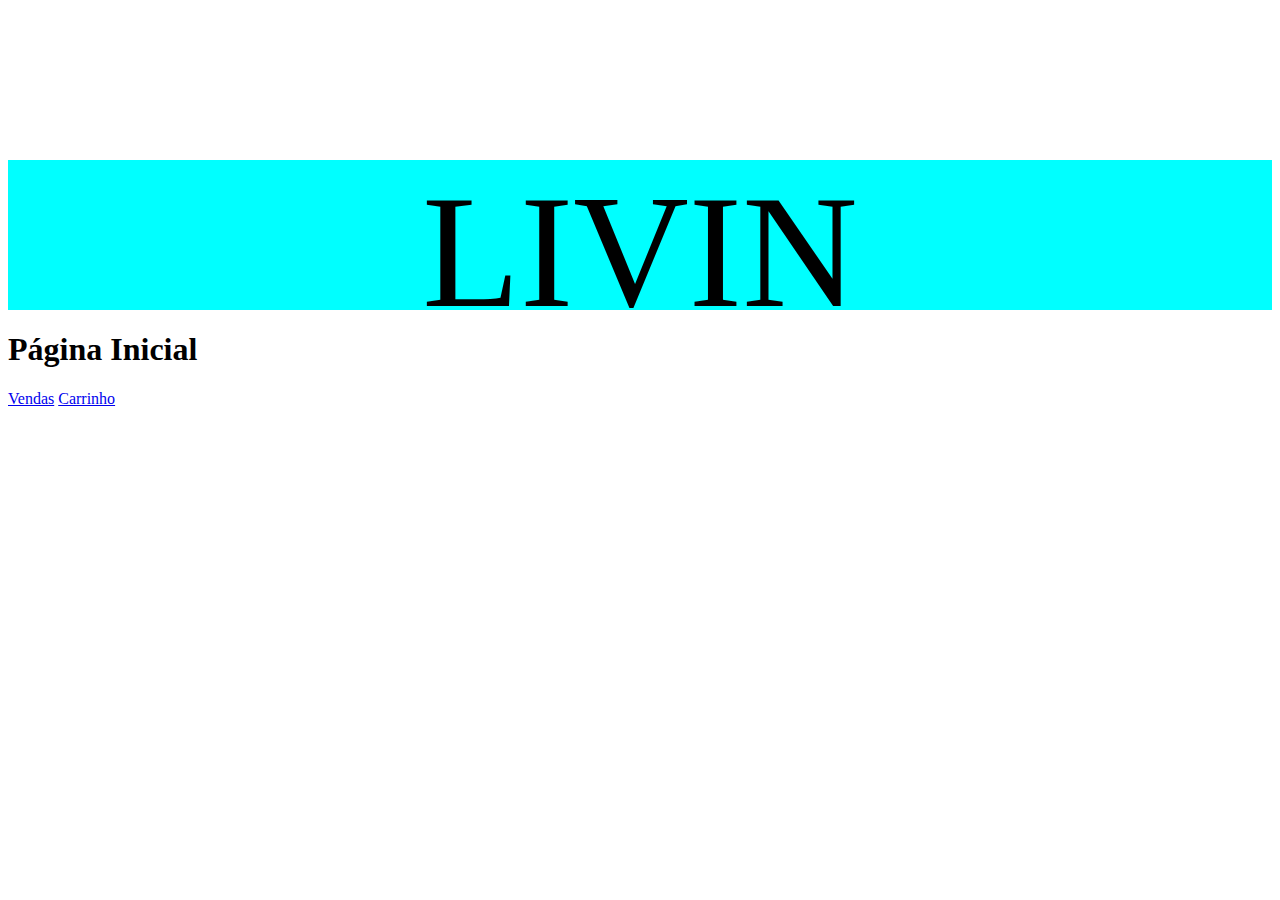
<file: index.html>
<!DOCTYPE html>
<html lang="en">
<head>
    <meta charset="UTF-8">
    <meta http-equiv="X-UA-Compatible" content="IE=edge">
    <meta name="viewport" content="width=device-width, initial-scale=1.0">
    <link rel="icon" href="./imagens/home.png" type="image/png">
    <title>Página Inicial</title>
    <link rel="stylesheet" href=./style.css>
</head>
<header>
    <p>LIVIN</p>
</header>
<body>
    <h1>Página Inicial</h1>
    <a href="vendas.html">Vendas</a>
    <a href="carrinho.html">Carrinho</a>
</body>
</html>
</file>
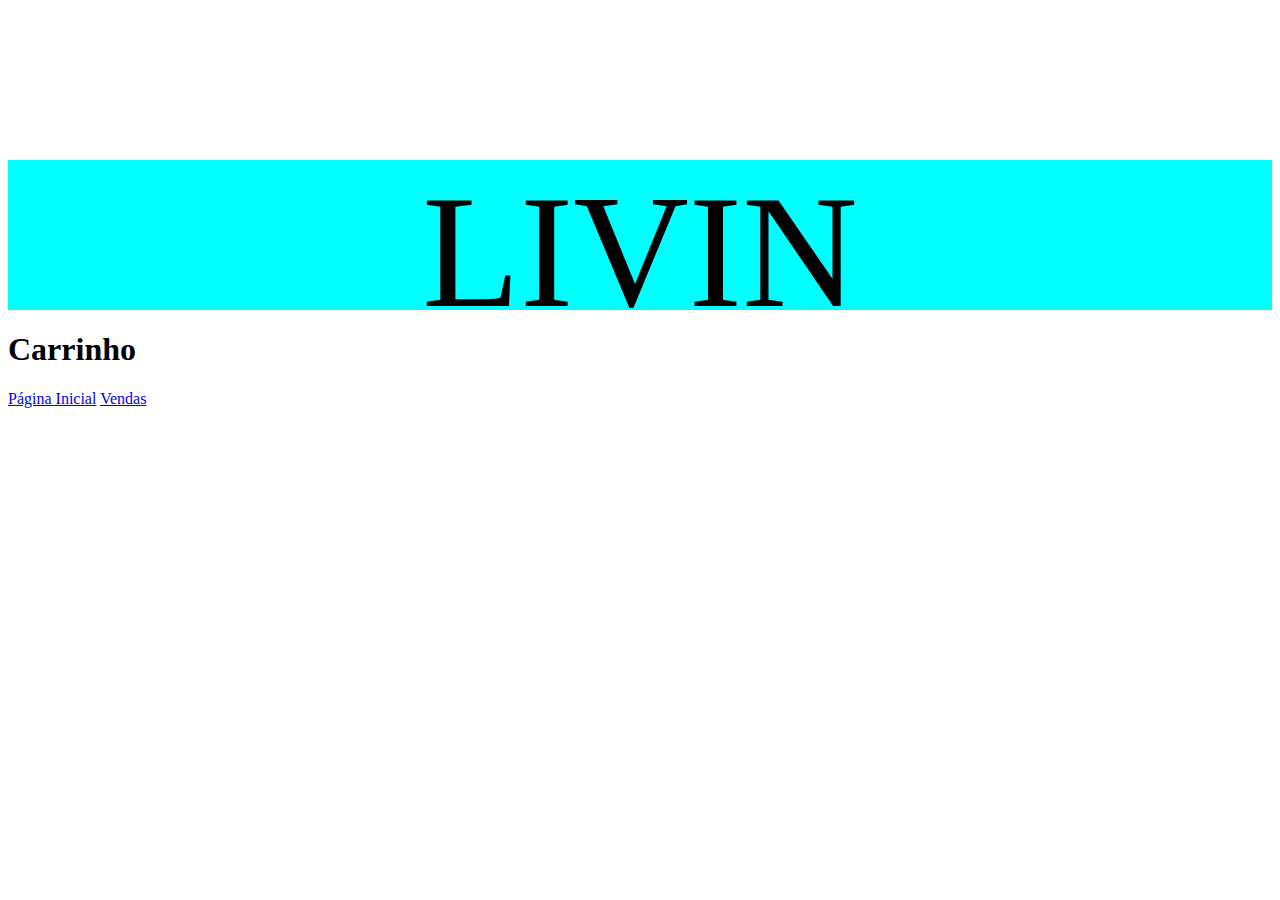
<file: carrinho.html>
<!DOCTYPE html>
<html lang="en">
<head>
    <meta charset="UTF-8">
    <meta http-equiv="X-UA-Compatible" content="IE=edge">
    <meta name="viewport" content="width=device-width, initial-scale=1.0">
    <link rel="icon" href="./imagens/carrinho.png" type="image/png">
    <title>Carrinho</title>
    <link rel="stylesheet" href=./style.css>
</head>
<header>
    <p>LIVIN</p>
</header>
<body>
    <h1>Carrinho</h1>
    <a href="index.html">Página Inicial</a>
    <a href="vendas.html">Vendas</a>    
</body>
</html>
</file>
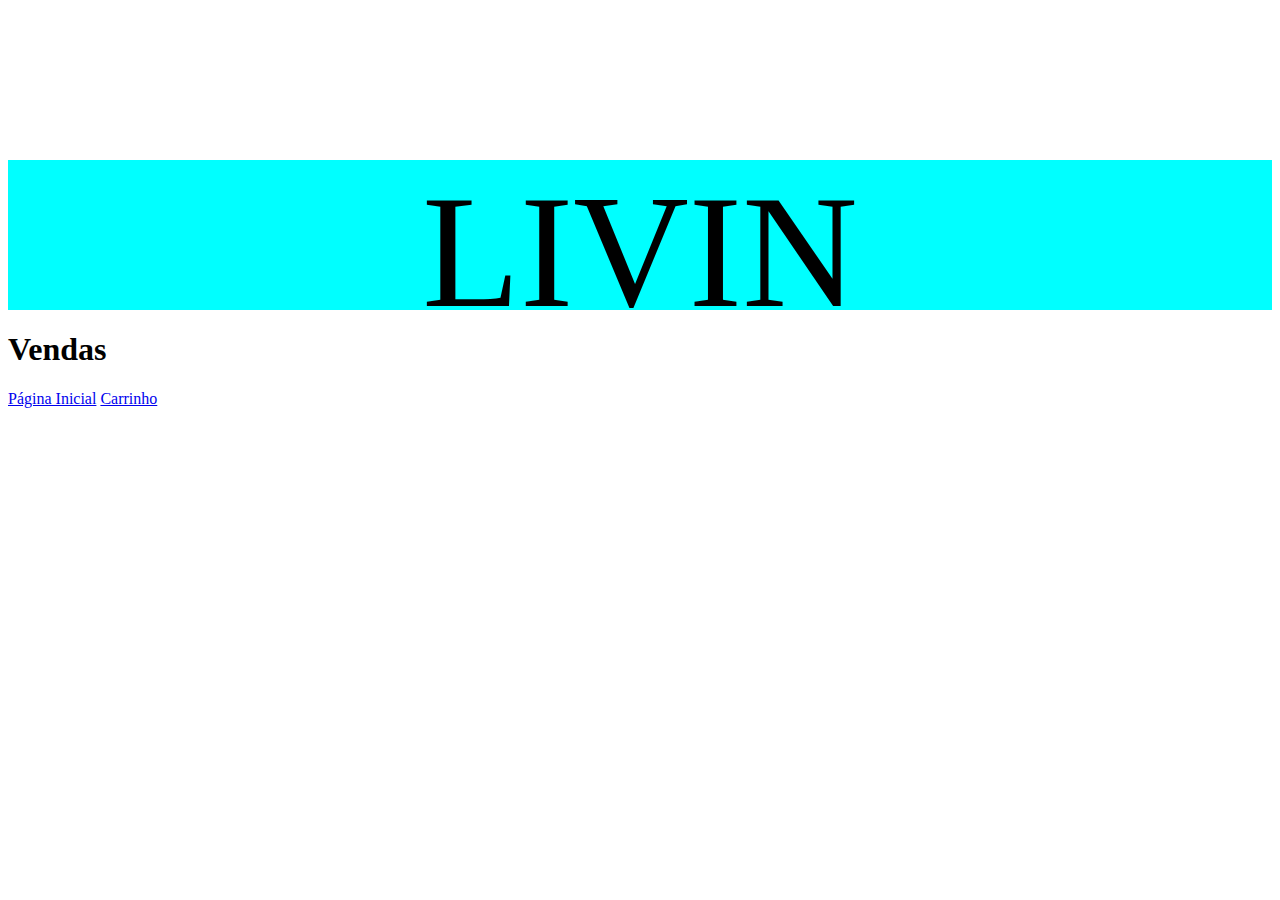
<file: vendas.html>
<!DOCTYPE html>
<html lang="en">
<head>
    <meta charset="UTF-8">
    <meta http-equiv="X-UA-Compatible" content="IE=edge">
    <meta name="viewport" content="width=device-width, initial-scale=1.0">
    <link rel="icon" href="./imagens/vendas.png" type="image/png">
    <title>Vendas</title>
    <link rel="stylesheet" href=./style.css>
</head>
<header>
    <p>LIVIN</p>
</header>
<body>
    <h1>Vendas</h1>
    <a href="index.html">Página Inicial</a>
    <a href="carrinho.html">Carrinho</a>
    
</body>
</html>
</file>
